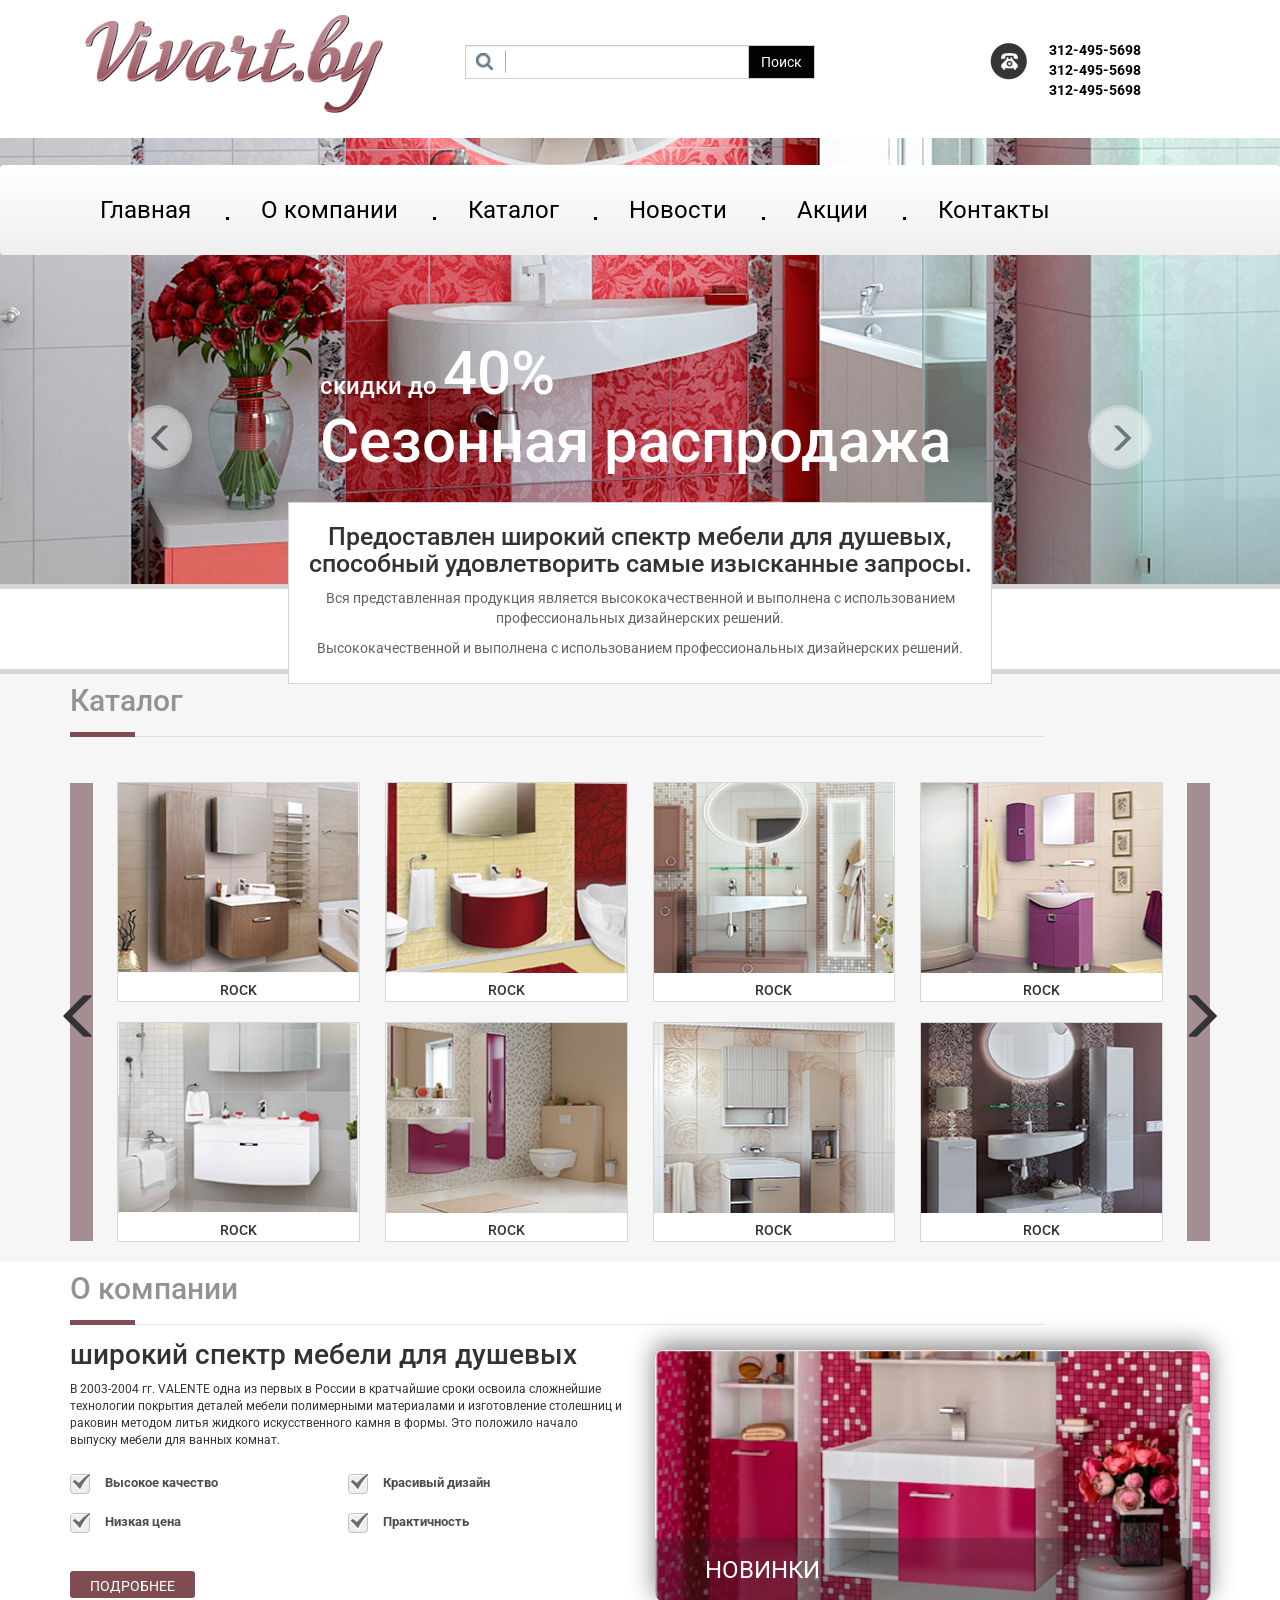
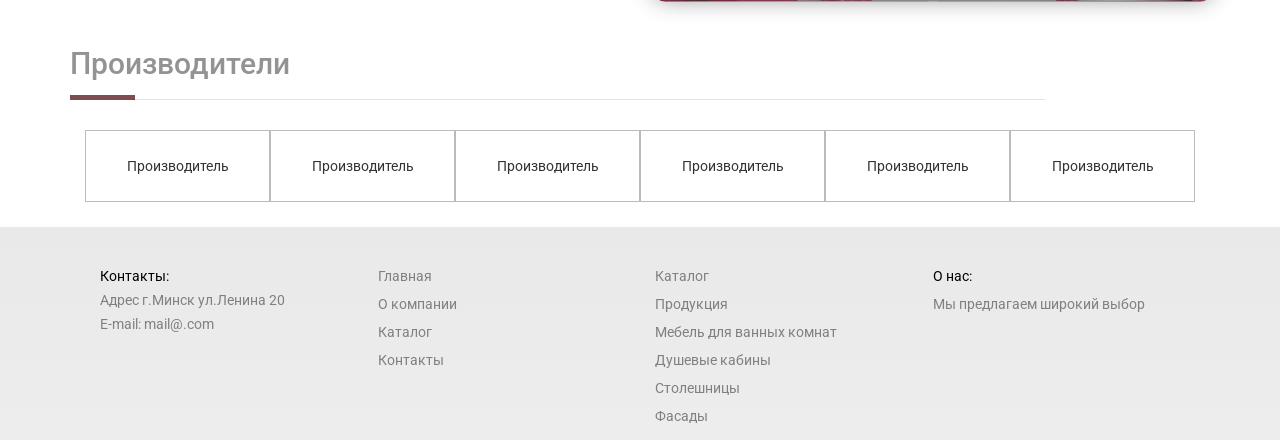
<file: index.html>
<!DOCTYPE html>
<html>
<head>
    <meta charset="utf-8">
    <meta http-equiv="X-UA-Compatible" content="IE=edge,chrome=1"/>
    <meta name="viewport" content="width=device-width, minimum-scale=1.0, maximum-scale=1.0, user-scalable=no"/>
    <title>Главная</title>

    <link rel="stylesheet" href="css/style.css"/>

    <!-- Bootstrap -->
    <link href="node_modules/bootstrap/dist/css/bootstrap.min.css" rel="stylesheet"/>
</head>
<body>
                            <!-- =======start header========= -->
    <header class="container">
        <div class="logo col-lg-4 col-md-4 col-sm-4">
            <img src="img/logo.png" class="img-responsive" alt="logo">
        </div>
        <div class="search col-lg-4 col-md-4 col-sm-4">
            <div class="input-group">
                <input type="text" class="form-control" placeholder="">
                  <span class="input-group-btn">
                    <button class="btn btn-default" type="button">Поиск</button>
                  </span>
            </div><!-- /input-group -->
        </div>
        <div class="row col-lg-4 col-md-4 col-sm-4 col-xs-12 tel_block">
            <div class="tel_img col-lg-7 col-md-6 col-sm-5 col-xs-3"></div>
            <div class="tel_number col-lg-5 col-md-6 col-sm-7 col-xs-9">
                <a href="tel:+312-495-5698">312-495-5698</a>
                <a href="tel:+312-495-5698">312-495-5698</a>
                <a href="tel:+312-495-5698">312-495-5698</a>
            </div>
        </div>
    </header>
                            <!-- =======end header========= -->
                            <!-- =======start menu========= -->
    <menu>
        <nav class="navbar navbar-default">
            <div class="container-fluid">
                <div class="container">
                    <div class="navbar-header">
                        <button type="button" class="navbar-toggle collapsed" data-toggle="collapse" data-target="#bs-example-navbar-collapse-1">
                            <span class="sr-only">Toggle navigation</span>
                            <span class="icon-bar"></span>
                            <span class="icon-bar"></span>
                            <span class="icon-bar"></span>
                        </button>
                    </div>
                    <div class="collapse navbar-collapse" id="bs-example-navbar-collapse-1">
                        <ul class="nav navbar-nav">
                            <li><a href="#">Главная</a></li>
                            <li><span class="span_dot"></span><a href="#">О компании</a></li>
                            <li><span class="span_dot"></span><a href="#">Каталог</a></li>
                            <li><span class="span_dot"></span><a href="#">Новости</a></li>
                            <li><span class="span_dot"></span><a href="#">Акции</a></li>
                            <li><span class="span_dot"></span><a href="#">Контакты</a></li>
                        </ul>
                    </div><!-- /.navbar-collapse -->
                </div>
            </div><!-- /.container-fluid -->
        </nav>
    </menu>
                            <!-- =======end menu========= -->
                            <!-- =======start slider========= -->
   <div class="slider_content ">
       <div class="slider">
           <div class="slide_item"><img src="img/slider_1.jpg" alt="foto"></div>
           <div class="slide_item"><img src="img/slider_2.jpg" alt="foto"></div>
       </div>
       <div class="sales">
           <h3>скидки до <span>40%</span></h3>
           <h3>Сезонная распродажа</h3>
       </div>
       <section class="description">
           <h4>Предоставлен широкий спектр мебели для душевых, способный удовлетворить самые изысканные запросы.</h4>
           <p>Вся представленная продукция является высококачественной и выполнена с использованием профессиональных дизайнерских решений.</p>
           <p>Высококачественной и выполнена с использованием профессиональных дизайнерских решений.</p>
       </section>
   </div>

    <div class="container-fluid bg_container">
         <section class="catalog container">
           <h4>Каталог</h4>
             <span class="under_line"></span>
             <span class="under_line_long"></span>
             <div class="nav_block nav_block_left"></div>
             <div class="nav_block nav_block_right"></div>
                  <div class="slider_catalog">
                     <div>
                         <div class="slide_item">
                             <img src="img/item-catalog-1.jpg" alt="1"/>
                             <h5>rock</h5>
                         </div>
                         <div class="slide_item">
                             <img src="img/item-catalog-2.jpg" alt="2"/>
                             <h5>rock</h5>
                         </div>
                     </div>
                     <div>
                         <div class="slide_item">
                             <img src="img/item-catalog-3.jpg" alt="3"/>
                             <h5>rock</h5>
                         </div>
                         <div class="slide_item">
                             <img src="img/item-catalog-4.jpg" alt="4"/>
                             <h5>rock</h5>
                         </div>
                     </div>
                     <div>
                         <div class="slide_item">
                             <img src="img/item-catalog-5.jpg" alt="5"/>
                             <h5>rock</h5>
                         </div>
                         <div class="slide_item">
                             <img src="img/item-catalog-6.jpg" alt="6"/>
                             <h5>rock</h5>
                         </div>
                     </div>
                     <div>
                         <div class="slide_item">
                             <img src="img/item-catalog-7.jpg" alt="7"/>
                             <h5>rock</h5>
                         </div>
                         <div class="slide_item">
                             <img src="img/item-catalog-8.jpg" alt="8"/>
                             <h5>rock</h5>
                         </div>
                     </div>
                 </div>
         </section>
    </div>
                            <!--end bg_container and catalog-->
                            <!--==== start company =====-->
    <section class="company">
        <div class="container">
            <h4>О компании</h4>
            <span class="under_line"></span>
            <span class="under_line_long"></span>
            <div class="row">
                <div class="col-md-6 company_desc">
                    <h5>широкий спектр мебели для душевых</h5>
                    <p>В 2003-2004 гг. VALENTE одна из первых в России в кратчайшие сроки освоила сложнейшие технологии покрытия деталей мебели полимерными материалами и изготовление столешниц и раковин методом литья жидкого искусственного камня в формы. Это положило начало выпуску мебели для ванных комнат.</p>
                    <div class="row">
                        <div class="col-md-12">
                            <div class="col-md-6 col-sm-6 col-xs-6 checkbox_block">
                                <ul>
                                    <li>Высокое качество</li>
                                    <li>Низкая цена</li>
                                </ul>
                            </div>
                            <div class="col-md-6 col-sm-6 col-xs-6 checkbox_block">
                                <ul>
                                    <li>Красивый дизайн</li>
                                    <li>Практичность</li>
                                </ul>
                            </div>
                        </div>
                    </div>
                    <button>Подробнее</button>
                </div>
                <div class="col-md-6 new">
                    <img src="img/new.jpg" alt="new"/>
                    <div class="new_hover">
                        <span>новинки</span>
                    </div>
                </div>
            </div>
        </div>
    </section>
                            <!--==== end company =====-->
                            <!--==== start manufacturers =====-->
    <section class="manufacturers">
        <div class="container">
            <h4>Производители</h4>
            <span class="under_line"></span>
            <span class="under_line_long"></span>
            <div class="firms col-md-12">
                <div class="firm_items col-md-2 col-sm-4 col-xs-6">Производитель</div>
                <div class="firm_items col-md-2 col-sm-4 col-xs-6">Производитель</div>
                <div class="firm_items col-md-2 col-sm-4 col-xs-6">Производитель</div>
                <div class="firm_items col-md-2 col-sm-4 col-xs-6">Производитель</div>
                <div class="firm_items col-md-2 col-sm-4 col-xs-6">Производитель</div>
                <div class="firm_items col-md-2 col-sm-4 col-xs-6">Производитель</div>
            </div>
        </div>
    </section>
                            <!--==== end manufacturers =====-->
<footer>
    <div class="container">
        <div class="first_row_footer col-md-12 col-sm-12">
            <div class="footer_items address_block col-md-3 col-sm-6 col-xs-6">
                <span>Контакты:</span>
                <address>
                    Адрес г.Минск ул.Ленина 20
                </address>
                <span>E-mail: mail@.com</span>
            </div>
            <div class="footer_items col-md-3 col-sm-6 col-xs-6">
                <ul>
                    <li><a href="#">Главная</a></li>
                    <li><a href="#">О компании</a></li>
                    <li><a href="#">Каталог</a></li>
                    <li><a href="#">Контакты</a></li>
                </ul>
            </div>
            <div class="footer_items col-md-3 col-sm-6 col-xs-6">
                <ul>
                    <li><a href="#">Каталог</a></li>
                    <li><a href="#">Продукция</a></li>
                    <li><a href="#">Мебель для ванных комнат</a></li>
                    <li><a href="#">Душевые кабины</a></li>
                    <li><a href="#">Столешницы</a></li>
                    <li><a href="#">Фасады</a></li>
                </ul>
            </div>
            <div class="footer_items col-md-3 col-sm-6 col-xs-6">
                <span>О нас:</span>
                <p>Мы предлагаем широкий выбор</p>
            </div>
        </div>
    </div>
</footer>

</body>
<script src="node_modules/jquery/dist/jquery.min.js"></script>
<script src="node_modules/less/dist/less.min.js"></script>
<script src="node_modules/bootstrap/dist/js/bootstrap.min.js"></script>
<script src="js/owl.carousel.min.js"></script>
<script src="js/js.js"></script>
</html>
</file>
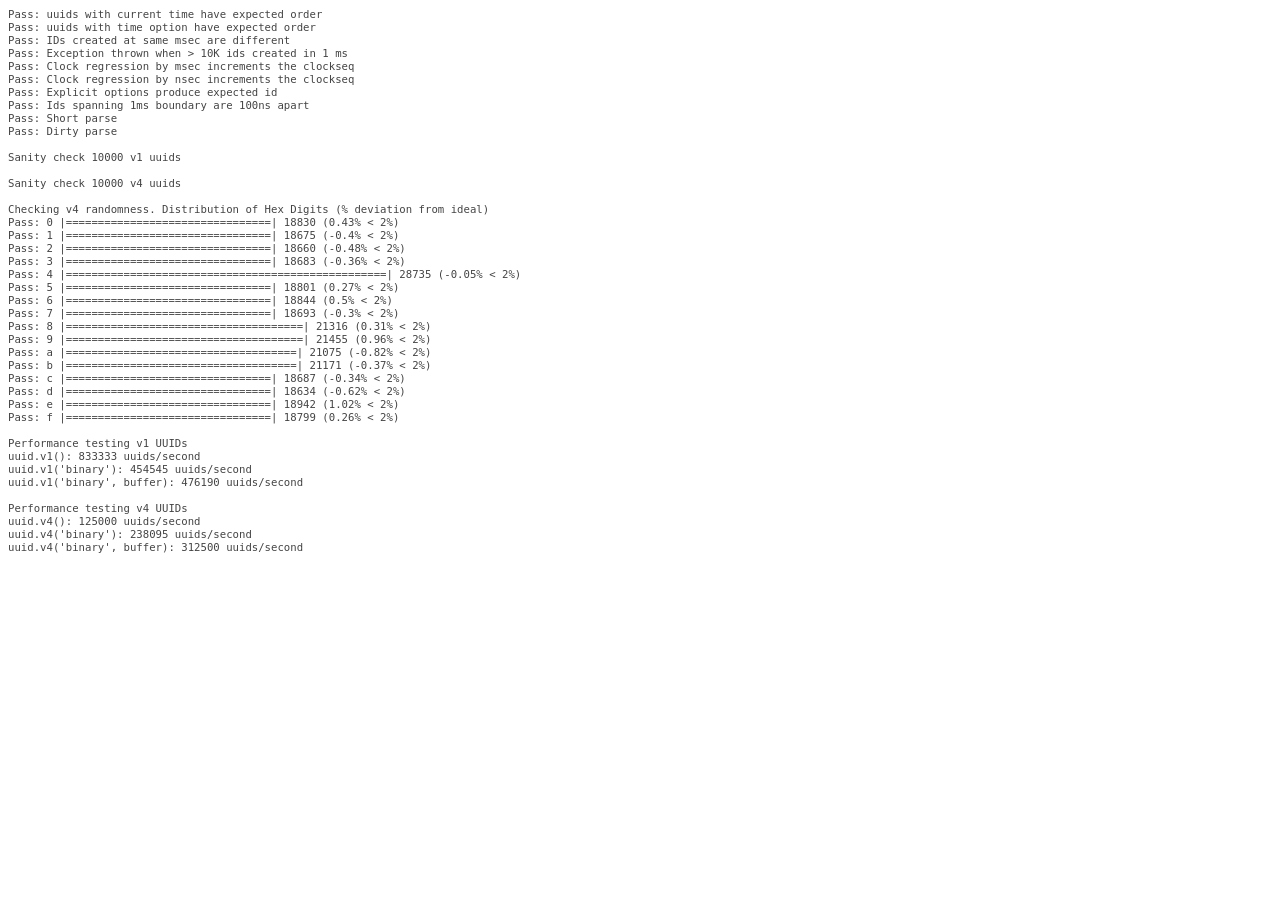
<file: node_modules/less/node_modules/request/node_modules/node-uuid/test/test.html>
<html>
  <head>
    <style>
      div {
        font-family: monospace;
        font-size: 8pt;
      }
      div.log {color: #444;}
      div.warn {color: #550;}
      div.error {color: #800; font-weight: bold;}
    </style>
    <script src="../uuid.js"></script>
  </head>
  <body>
    <script src="./test.js"></script>
  </body>
</html>
</file>
<file: css/style.css>
@import url(../css/owl.carousel.css);
@import url(../css/animate.css);
@import url(http://fonts.googleapis.com/css?family=Roboto:400,100,100italic,300,300italic,400italic,500,500italic,700,700italic&subset=latin,cyrillic,cyrillic-ext,latin-ext);
/* http://meyerweb.com/eric/tools/css/reset/
   v2.0 | 20110126
   License: none (public domain)
*/
html,
body,
div,
span,
applet,
object,
iframe,
h1,
h2,
h3,
h4,
h5,
h6,
p,
blockquote,
pre,
a,
abbr,
acronym,
address,
big,
cite,
code,
del,
dfn,
em,
img,
ins,
kbd,
q,
s,
samp,
small,
strike,
strong,
sub,
sup,
tt,
var,
b,
u,
i,
center,
dl,
dt,
dd,
ol,
ul,
li,
fieldset,
form,
label,
legend,
table,
caption,
tbody,
tfoot,
thead,
tr,
th,
td,
article,
aside,
canvas,
details,
embed,
figure,
figcaption,
footer,
header,
menu,
nav,
output,
ruby,
section,
summary,
time,
mark,
audio,
video {
  margin: 0;
  padding: 0;
  border: 0;
  font-size: 100%;
  font: inherit;
  vertical-align: baseline;
}
/* HTML5 display-role reset for older browsers */
article,
aside,
details,
figcaption,
figure,
footer,
header,
menu,
nav,
section {
  display: block;
}
body {
  line-height: 1;
}
ol,
ul {
  list-style: none;
}
blockquote,
q {
  quotes: none;
}
blockquote:before,
blockquote:after,
q:before,
q:after {
  content: '';
  content: none;
}
table {
  border-collapse: collapse;
  border-spacing: 0;
}
header {
  padding-bottom: 25px;
}
header .logo {
  margin-top: 15px;
}
header .logo img {
  width: 85%;
}
header .input-group {
  margin-top: 45px;
}
header .input-group .form-control {
  border-radius: 0;
  background: url("../img/lupa.png") 10px 3px no-repeat;
  text-indent: 30px;
}
header .input-group :focus {
  border-color: #A4666E;
  outline: 0;
  -webkit-box-shadow: inset 0 1px 1px rgba(0, 0, 0, 0.075), 0 0 8px rgba(102, 175, 233, 0.6);
  box-shadow: inset 0 1px 1px rgba(0, 0, 0, 0.075), 0 0 8px #ac7077;
}
header .input-group .btn.btn-default {
  color: #FFF;
  background-color: #030303;
  border-radius: 0;
}
header .input-group:hover {
  color: #FFF;
}
header .tel_block {
  margin-top: 40px;
}
header .tel_block .tel_img {
  height: 40px;
  background: url("../img/tel.png") 160px 3px no-repeat;
}
header .tel_block .tel_number a {
  text-decoration: none;
  font-weight: bold;
  color: #000;
}
menu {
  font-size: 24px;
  position: absolute;
  z-index: 10;
  width: 100%;
  top: 165px;
}
menu .navbar-default {
  background: #feffff;
  background: url([data-uri]);
  background: -moz-linear-gradient(top, #feffff 0%, #efefef 100%);
  background: -webkit-gradient(linear, left top, left bottom, color-stop(0%, #feffff), color-stop(100%, #efefef));
  background: -webkit-linear-gradient(top, #feffff 0%, #efefef 100%);
  background: -o-linear-gradient(top, #feffff 0%, #efefef 100%);
  background: -ms-linear-gradient(top, #feffff 0%, #efefef 100%);
  background: linear-gradient(to bottom, #feffff 0%, #efefef 100%);
  filter: progid:DXImageTransform.Microsoft.gradient(startColorstr='#feffff', endColorstr='#efefef', GradientType=0);
  border: none;
}
menu .navbar-default .navbar-collapse .navbar-nav {
  padding: 20px 0;
}
menu .navbar-default .navbar-collapse .navbar-nav li {
  padding: 0 20px;
}
menu .navbar-default .navbar-collapse .navbar-nav li a {
  color: #000;
}
menu .navbar-default .navbar-collapse .navbar-nav li :hover {
  color: #9a7978;
  text-decoration: underline;
}
menu .navbar-default .navbar-collapse .navbar-nav li:first-child {
  padding-left: 0;
}
menu .navbar-default .navbar-collapse .span_dot {
  height: 3px;
  background: #000;
  display: block;
  width: 3px;
  position: absolute;
  left: 0px;
  bottom: 15px;
}
.slider_content {
  position: relative;
  border-bottom: 5px solid #d6d6d6;
}
.slider_content .owl-nav .owl-prev {
  background: #fff;
  left: 10%;
}
.slider_content .owl-nav .owl-next {
  background: #fff;
  right: 10%;
}
.slider_content .owl-nav .arrow {
  height: 64px;
  position: absolute;
  top: 60%;
  width: 64px;
  border: 3px solid rgba(0, 0, 0, 0.1);
  border-radius: 50%;
  opacity: 0.5;
}
.slider_content .owl-nav :hover {
  opacity: 1;
}
.slider_content .owl-nav :before {
  font-size: 30px;
  left: 15px;
  position: absolute;
  top: 25%;
}
.slider_content .sales {
  position: absolute;
  bottom: 115px;
  z-index: 10;
  left: 25%;
  color: white;
  font-size: 40px;
}
.slider_content h3 {
  line-height: 35px;
}
.slider_content h3 span {
  font-size: 60px;
}
.slider_content h3:last-child {
  font-size: 60px;
}
.slider_content .description {
  position: absolute;
  bottom: -100px;
  z-index: 10;
  background: #fff;
  margin: auto;
  left: 0;
  right: 0;
  width: 55%;
  padding: 10px 8px 15px 8px;
  border: 1px solid #d5d5d5;
}
.slider_content .description h4 {
  font-size: 25px;
  text-align: center;
}
.slider_content .description p {
  font-size: 14px;
  text-align: center;
  color: #636363;
}
.bg_container {
  background: #f6f6f6;
  margin-top: 80px;
  border-top: 5px solid #d6d6d6;
}
.bg_container .catalog {
  font-family: "Roboto", sans-serif;
  position: relative;
}
.bg_container .catalog h4 {
  font-size: 30px;
  color: #939393;
  margin-bottom: 5px;
}
.bg_container .catalog .slider_catalog {
  padding: 0 47px;
  margin-top: 30px;
}
.bg_container .catalog .slider_catalog img {
  height: 190px;
}
.bg_container .catalog .slider_catalog .slide_item {
  background: #fff;
  margin: 10px 0 20px;
  height: 220px;
  border: 1px solid #d6d6d6 ;
}
.bg_container .catalog .slider_catalog .slide_item h5 {
  text-align: center;
  text-transform: uppercase;
}
.bg_container .catalog .slider_catalog .hover_item {
  cursor: pointer;
  background: #996b70;
}
.bg_container .catalog .slider_catalog .img_bg_opacity {
  opacity: 0.7;
}
.bg_container .catalog .slider_catalog .white_color {
  color: #fff;
  opacity: 1;
}
.bg_container .catalog .nav_block {
  background: #a58e91;
  position: absolute;
  top: 109px;
  height: 78%;
  width: 2%;
}
.bg_container .catalog .nav_block_right {
  right: 15px;
}
.bg_container .catalog .owl-controls .owl-nav .owl-prev {
  left: -15px;
  position: absolute;
  font-size: 50px;
  top: 45%;
}
.bg_container .catalog .owl-controls .owl-nav :hover {
  opacity: 0.5;
}
.bg_container .catalog .owl-controls .owl-nav .owl-next {
  right: -15px;
  position: absolute;
  font-size: 50px;
  top: 45%;
}
.bg_container .catalog .owl-controls .owl-nav :hover {
  opacity: 0.5;
}
.company {
  margin-bottom: 35px;
}
.company .company_desc h5 {
  font-size: 28px;
}
.company .company_desc p {
  font-size: 12px;
}
.company .company_desc .checkbox_block {
  padding-left: 0;
  margin-top: 15px;
}
.company .company_desc .checkbox_block ul li {
  list-style: none;
  background: url("../img/checkbox.png") no-repeat;
  padding: 0 0 20px 35px;
  font-size: 13px;
  color: #4f4e4e;
  font-weight: bold;
}
.company .new {
  position: relative;
}
.company .new img {
  width: 100%;
  margin-top: 20px;
  border-radius: 10px;
  -webkit-box-shadow: 0px -5px 25px 1px #8a8a8a;
  box-shadow: 0px -5px 25px 1px #8a8a8a;
}
.company .new_hover {
  position: absolute;
  bottom: 0;
  color: #fff;
  text-transform: uppercase;
  font-size: 24px;
  padding: 15px 0 15px 0px;
  width: 95%;
  background: rgba(37, 33, 33, 0.3);
  border-radius: 0 0 10px 10px;
}
.company .new_hover span {
  margin-left: 50px;
  cursor: pointer;
}
.company button {
  background: #7f4c52;
  text-transform: uppercase;
  color: #FFF;
  border: none;
  border-radius: 3px;
  font-size: 14px;
  padding: 5px 20px 2px;
  margin-top: 10px;
}
.manufacturers .firms {
  margin: 25px 0;
}
.manufacturers .firms .firm_items {
  border: 1px solid #bbb;
  text-align: center;
  padding: 25px;
}
.manufacturers .firms :hover {
  border: 1px solid #b85662;
  cursor: pointer;
}
footer {
  color: #808080;
  padding-top: 35px;
  background: #e9e9e9;
  background: url([data-uri]);
  background: -moz-linear-gradient(top, #e9e9e9 0%, #ededed 100%);
  background: -webkit-gradient(linear, left top, left bottom, color-stop(0%, #e9e9e9), color-stop(100%, #ededed));
  background: -webkit-linear-gradient(top, #e9e9e9 0%, #ededed 100%);
  background: -o-linear-gradient(top, #e9e9e9 0%, #ededed 100%);
  background: -ms-linear-gradient(top, #e9e9e9 0%, #ededed 100%);
  background: linear-gradient(to bottom, #e9e9e9 0%, #ededed 100%);
  filter: progid:DXImageTransform.Microsoft.gradient(startColorstr='#e9e9e9', endColorstr='#ededed', GradientType=0);
}
footer .first_row_footer {
  line-height: 2;
}
footer .first_row_footer .footer_items span:first-child {
  color: #000;
}
footer .first_row_footer .footer_items address {
  margin-bottom: 0px;
}
footer .first_row_footer .footer_items ul li a {
  text-decoration: none;
  color: #808080;
}
footer .first_row_footer .footer_items ul li :hover {
  color: #842e2e;
}
@media screen and (max-width: 1200px) {
  header {
    /*=== end .tel_block ===*/
  }
  header .logo img {
    width: 100%;
  }
  header .tel_block {
    margin-top: 40px;
  }
  header .tel_block .tel_img {
    height: 40px;
    background: url("../img/tel.png") 100px 3px no-repeat;
  }
  menu {
    font-size: 20px;
  }
  menu .navbar-default .navbar-collapse .navbar-nav li {
    padding: 0 10px;
  }
  /*=== end menu ===*/
  .slider_content .sales {
    bottom: 65px;
    left: 25%;
    font-size: 40px;
  }
  .slider_content h3 {
    line-height: 35px;
  }
  .slider_content h3 span {
    font-size: 50px;
  }
  .slider_content h3:last-child {
    font-size: 50px;
  }
  .slider_content .description {
    bottom: -125px;
    width: 70%;
  }
  /*=== end slider===*/
  /*=== start catalog===*/
  .bg_container .catalog {
    margin-top: 30px;
  }
  /*=== end catalog===*/
}
@media screen and (max-width: 991px) {
  header {
    /*=== end .tel_block ===*/
  }
  header .logo {
    margin-top: 28px;
    text-align: center;
  }
  header .logo img {
    width: 100%;
  }
  header .tel_block {
    margin-top: 40px;
  }
  header .tel_block .tel_img {
    height: 40px;
    background: url("../img/tel.png") 45px 3px no-repeat;
  }
  menu {
    font-size: 18px;
  }
  menu .navbar-default .navbar-collapse .navbar-nav {
    padding: 8px 0;
  }
  menu .navbar-default .navbar-collapse .navbar-nav li {
    padding: 0 8px;
  }
  menu .navbar-default .navbar-collapse .navbar-nav li a {
    padding: 10px;
  }
  menu .navbar-default .navbar-collapse .navbar-nav li:first-child {
    padding-left: 8px;
  }
  /*=== end menu===*/
  .slider_content {
    border-bottom: 5px solid #d6d6d6;
  }
  .slider_content .sales {
    bottom: 235px;
    left: 25%;
    font-size: 20px;
  }
  .slider_content h3 {
    line-height: 15px;
  }
  .slider_content h3 span {
    font-size: 30px;
  }
  .slider_content h3:last-child {
    font-size: 30px;
  }
  .slider_content .description {
    position: relative;
    bottom: 0;
    width: 100%;
    border-top: 5px solid #d6d6d6;
  }
  .slider_content .description h4 {
    font-size: 22px;
  }
  /*=== end slider===*/
  /*=== start catalog===*/
  .bg_container {
    margin-top: 0;
  }
  .bg_container .catalog {
    margin-top: 10px;
  }
  /*=== end catalog===*/
  /*=== start company===*/
  .company .new img {
    margin-top: 50px;
  }
  /*=== end company===*/
  /*=== start manufacturers===*/
  .manufacturers {
    margin-bottom: 20px;
  }
  /*=== end manufacturers===*/
}
@media screen and (max-width: 768px) {
  header {
    /*=== end .tel_block ===*/
  }
  header .logo img {
    height: 50px;
    margin: 0 auto;
    width: auto;
  }
  header .input-group {
    margin-top: 20px;
  }
  header .tel_block {
    margin-top: 40px;
    text-align: center;
  }
  header .tel_block .tel_img {
    height: 40px;
    background: url("../img/tel.png") 60px 3px no-repeat;
  }
  header .tel_block .tel_number a {
    line-height: 40px;
    display: inline-block;
    margin-right: 20px;
  }
  menu {
    font-family: "Roboto", sans-serif;
    font-size: 24px;
    position: relative;
    z-index: 10;
    width: 100%;
    top: 0;
    border-top: 1px solid rgba(192, 191, 191, 0.34);
  }
  menu .navbar-default .navbar-collapse .navbar-nav :hover {
    background: #feffff;
    background: url([data-uri]);
    background: -moz-linear-gradient(top, #feffff 0%, #efefef 100%);
    background: -webkit-gradient(linear, left top, left bottom, color-stop(0%, #feffff), color-stop(100%, #efefef));
    background: -webkit-linear-gradient(top, #feffff 0%, #efefef 100%);
    background: -o-linear-gradient(top, #feffff 0%, #efefef 100%);
    background: -ms-linear-gradient(top, #feffff 0%, #efefef 100%);
    background: linear-gradient(to bottom, #feffff 0%, #efefef 100%);
    filter: progid:DXImageTransform.Microsoft.gradient(startColorstr='#feffff', endColorstr='#efefef', GradientType=0);
    border: none;
  }
  menu .navbar-default .navbar-collapse .span_dot {
    display: none;
  }
}
@media screen and (max-width: 481px) {
  header {
    /*=== end .tel_block ===*/
  }
  header .input-group {
    margin-top: 20px;
  }
  header .tel_block {
    display: none;
    margin-top: 40px;
  }
  header .tel_block .tel_img {
    height: 40px;
    background: url("../img/tel.png") 15px 0 no-repeat;
  }
  header .tel_block .tel_number a {
    line-height: 40px;
  }
  /*=== end header ===*/
  menu {
    font-family: "Roboto", sans-serif;
    font-size: 24px;
    position: relative;
    z-index: 10;
    width: 100%;
    top: 0;
  }
  /*=== end menu ===*/
  .slider_content .owl-nav .owl-prev {
    background: #fff;
    left: 2%;
  }
  .slider_content .owl-nav .owl-next {
    background: #fff;
    right: 2%;
  }
  .slider_content .owl-nav .arrow {
    height: 100%;
    position: absolute;
    top: 0;
    width: 35px;
    border-radius: 0;
    opacity: 0.5;
  }
  .slider_content .owl-nav :before {
    font-size: 25px;
    left: 0;
    position: absolute;
    top: 40%;
    opacity: 1;
  }
  .slider_content .sales {
    bottom: 20px;
    left: 25%;
    font-size: 16px;
  }
  .slider_content h3 {
    line-height: 15px;
  }
  .slider_content h3 span {
    font-size: 20px;
  }
  .slider_content h3:last-child {
    font-size: 20px;
  }
  /*=== end slider ===*/
}
body {
  font-family: "Roboto", sans-serif !important;
}
body .catalog h4,
body .company h4,
body .manufacturers h4 {
  font-size: 30px;
  color: #939393;
  margin-bottom: 5px;
}
body .under_line {
  display: inline-block;
  height: 5px;
  width: 65px;
  background: #7f4c52;
}
body .under_line_long {
  display: inline-block;
  height: 5px;
  width: 80%;
  border-bottom: 1px solid rgba(0, 0, 0, 0.1);
  margin-left: -5px;
}
</file>
